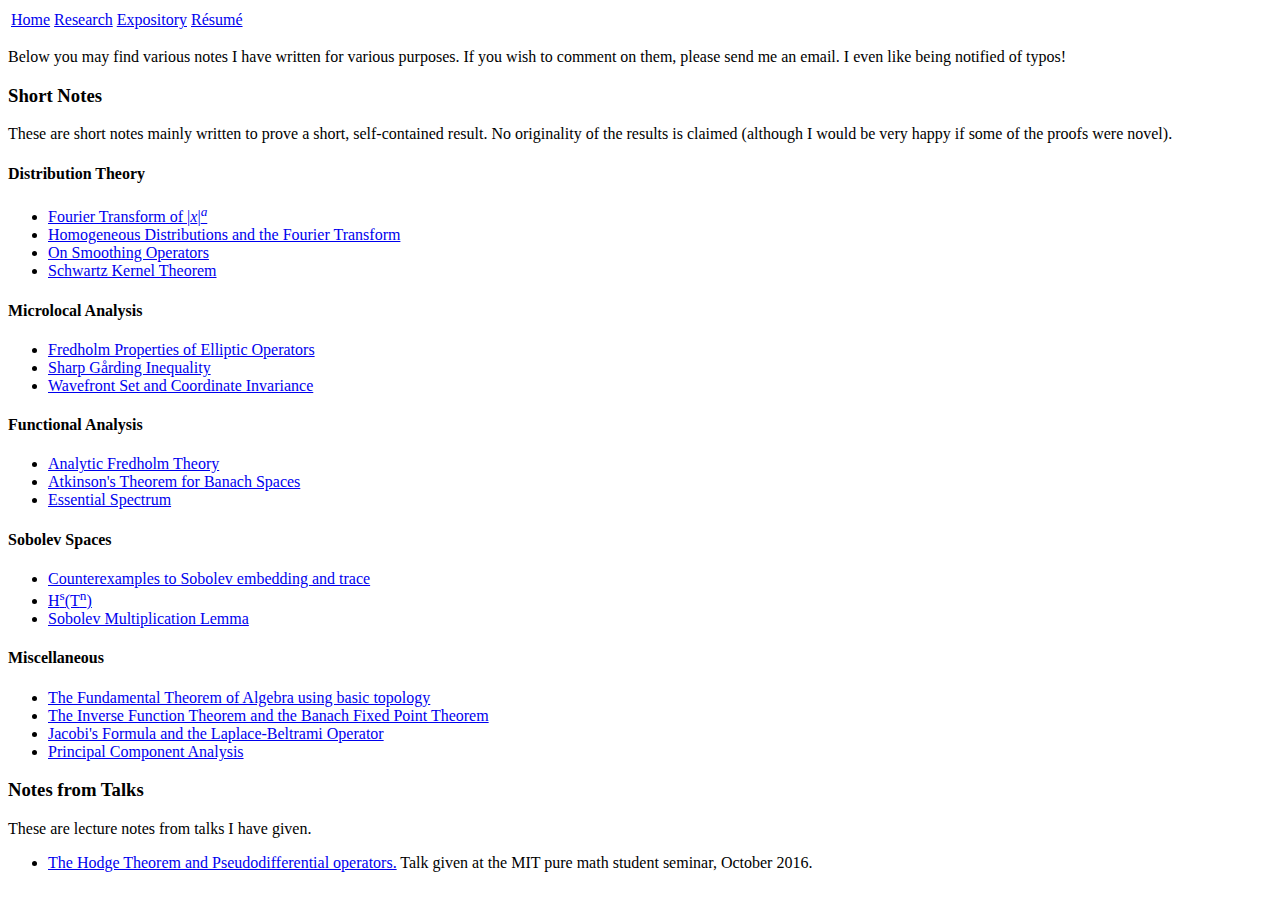
<file: Ethan's website/expository.html>
<!DOCTYPE html>

<html>



<head>

<title>Ethan Y. Jaffe&#39;s webpage</title>

<meta name = "keywords" content = "ethan jaffe, ethan y jaffe, ethan y. jaffe, jaffe, ethan yale jaffe, jaffe, mit, mathematics, math">

<body>

<table>

<tr>
<td><a href="index.html">Home</a></td>

<td><a href="research.html">Research</a></td>

<td><a href="expository.html">Expository</a></td>
<td><a href="Resume.pdf">R&#233;sum&#233;</a></td>
</tr>

</table>


<p>Below you may find various notes I have written for various purposes. If you wish to comment on them, please send me an email. I even like being notified of typos!</p>
<h3>Short Notes</h3>
<p>These are short notes mainly written to prove a short, self-contained result. No originality of the results is claimed (although I would be very happy if some of the proofs were novel).</p>

<h4>Distribution Theory</h4>
<ul>
<li><a href ="Short Notes/Distribution Theory/Fourier_transform_of_homogeneous_distributions.pdf">Fourier Transform of |<i>x</i>|<sup><i>a</i></sup></a></li>
<li><a href = "Short Notes/Distribution Theory/Fourier transform of homogeneous distributions 2.pdf">Homogeneous Distributions and the Fourier Transform</a></li>
<li><a href="Short Notes/Distribution Theory/On Smoothing Operators.pdf">On Smoothing Operators</a></li>
<li><a href="Short Notes/Distribution Theory/Schwartz_Kernel_Theorem.pdf">Schwartz Kernel Theorem</a></li>
</ul>

<h4>Microlocal Analysis</h4>
<ul>
<li><a href="Short Notes/Microlocal Analysis/Fredholm Properties of Elliptic Operators.pdf">Fredholm Properties of Elliptic Operators</a></li>
<li><a href="Short Notes/Microlocal Analysis/Sharp Garding Inequality.pdf">Sharp Ga&#778rding Inequality</a></li>
<li><a href = "Short Notes/Microlocal Analysis/Wavefront Set and Coordinate Invariance.pdf">Wavefront Set and Coordinate Invariance</a></li>
</ul>

<h4>Functional Analysis</h4>
<ul>
<li><a href = "Short Notes/Functional Analysis/Analytic Fredholm Theory.pdf">Analytic Fredholm Theory</a></li>
<li><a href="Short Notes/Functional Analysis/Atkinson's Theorem.pdf">Atkinson's Theorem for Banach Spaces</a></li>
<li><a href="Short Notes/Functional Analysis/Essential Spectrum.pdf">Essential Spectrum</a></li>
</ul>

<h4>Sobolev Spaces</h4>
<ul>
<li><a href ="Short Notes/Sobolev Spaces/Counterexamples to Sobolev embedding and trace.pdf">Counterexamples to Sobolev embedding and trace</a></li>
 <li><a href="Short Notes/Sobolev Spaces/H^s(T^n).pdf">H<sup>s</sup>(T<sup>n</sup>)</a></li>
 <li><a href="Short Notes/Sobolev Spaces/Products in Sobolev Spaces.pdf">Sobolev Multiplication Lemma</a></li> 
</ul>

<h4>Miscellaneous</h4>
<ul>
<li><a href = "Short Notes/Miscellaneous/Fundamental Theorem of Algebra.pdf">The Fundamental Theorem of Algebra using basic topology</a></li>
<li><a href = "Short Notes/Miscellaneous/Inverse Function Theorem.pdf">The Inverse Function Theorem and the Banach Fixed Point Theorem</a></li>
<li><a href="Short Notes/Miscellaneous/Jacobi's Formula and the Laplace-Beltrami Operator.pdf">Jacobi's Formula and the Laplace-Beltrami Operator</a></li>
<li><a href = "Short Notes/Miscellaneous/PCA.pdf">Principal Component Analysis</a></li>
</ul>
<h3>Notes from Talks</h3>
<p>These are lecture notes from talks I have given.</p>

<ul>
<li><a href = "Notes from Talks/PUMAGRASS Hodge Theorem.pdf">The Hodge Theorem and Pseudodifferential operators.</a> Talk given at the MIT pure math student seminar, October 2016.</li>

</ul>


</html>
</file>
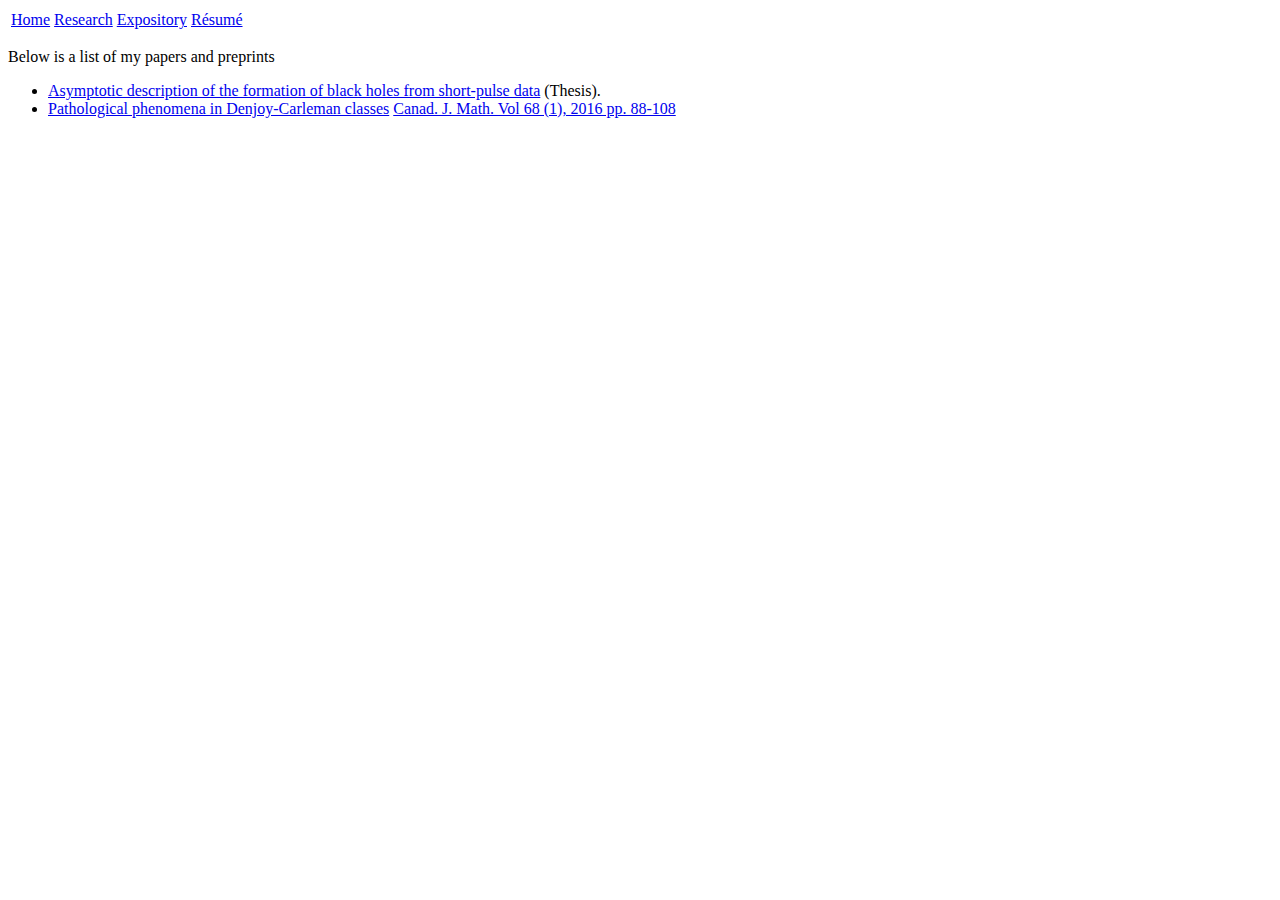
<file: Ethan's website/research.html>
<!DOCTYPE html>

<html>



<head>

<title>Ethan Y. Jaffe&#39;s webpage</title>

<meta name = "keywords" content = "ethan jaffe, ethan y jaffe, ethan y. jaffe, jaffe, ethan yale jaffe, jaffe, mit, mathematics, math">

<body>

<table>

<tr>
<td><a href="index.html">Home</a></td>

<td><a href="research.html">Research</a></td>

<td><a href="expository.html">Expository</a></td>
<td><a href="Resume.pdf">R&#233;sum&#233;</a></td>
</tr>

</table>

<p>Below is a list of my papers and preprints</p>

<ul>
<li><a href = "https://arxiv.org/abs/2003.05985">Asymptotic description of the formation of black holes from short-pulse data</a> (Thesis).
<li><a href = "https://arxiv.org/abs/1408.4092">Pathological phenomena in Denjoy-Carleman classes</a> <a href = "https://www.cambridge.org/core/journals/canadian-journal-of-mathematics/article/pathological-phenomena-in-denjoycarleman-classes/2239F9A451DA82602E0555AC388048D1">
Canad. J. Math. Vol 68 (1), 2016 pp. 88-108</a></li>


</html>
</file>
